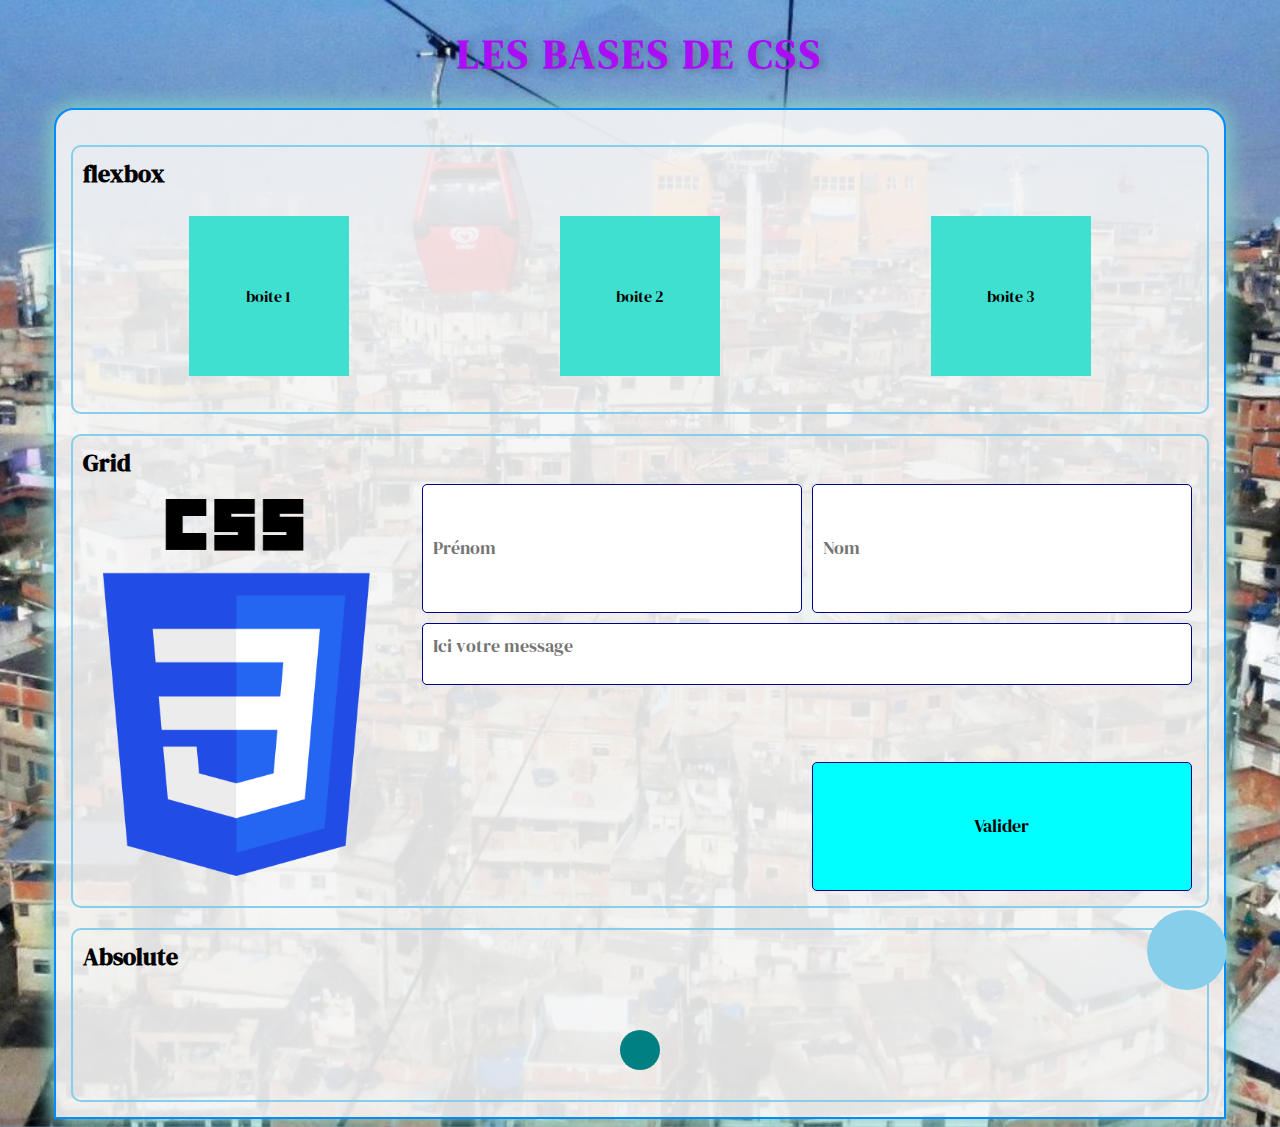
<file: Cours CSS/index.html>
<!DOCTYPE html>
<html lang="en">
<head>
    <meta charset="UTF-8">
    <meta http-equiv="X-UA-Compatible" content="IE=edge">
    <meta name="viewport" content="width=device-width, initial-scale=1.0">
   
    <title>Cours CSS</title>

    <link rel="stylesheet" href="style.css">

    
</head>
<body>
    <header>
        <h1>Les bases de CSS</h1>
    </header>
    
    <main>
       <div class="flexbox">
        <h2>flexbox</h2>
        <ul>
            <li>boite 1</li>
            <li>boite 2</li>
            <li>boite 3</li>
        </ul>
       </div>

       <div class="grid">
        <h2>Grid</h2>
        <div class="grid-container">
            <img src="./assets/fonts/img/logo-css.png" alt="logo css" />

            <form action="">
                <input type="text" id="firstname" placeholder="Prénom" />
                <input type="text" id="surname" placeholder="Nom">
                <textarea cols="30" rows="10" placeholder="Ici votre message"></textarea>
                <input type="submit" value="Valider" id="btn-submit" /> 

            </form>
        </div>    
       </div>

       <div class="absolute">
        <h2>Absolute</h2>
        <span id="circle1"></span>
        <span id="circle2"></span>
       </div>
    </main>
</body>
</html>
</file>
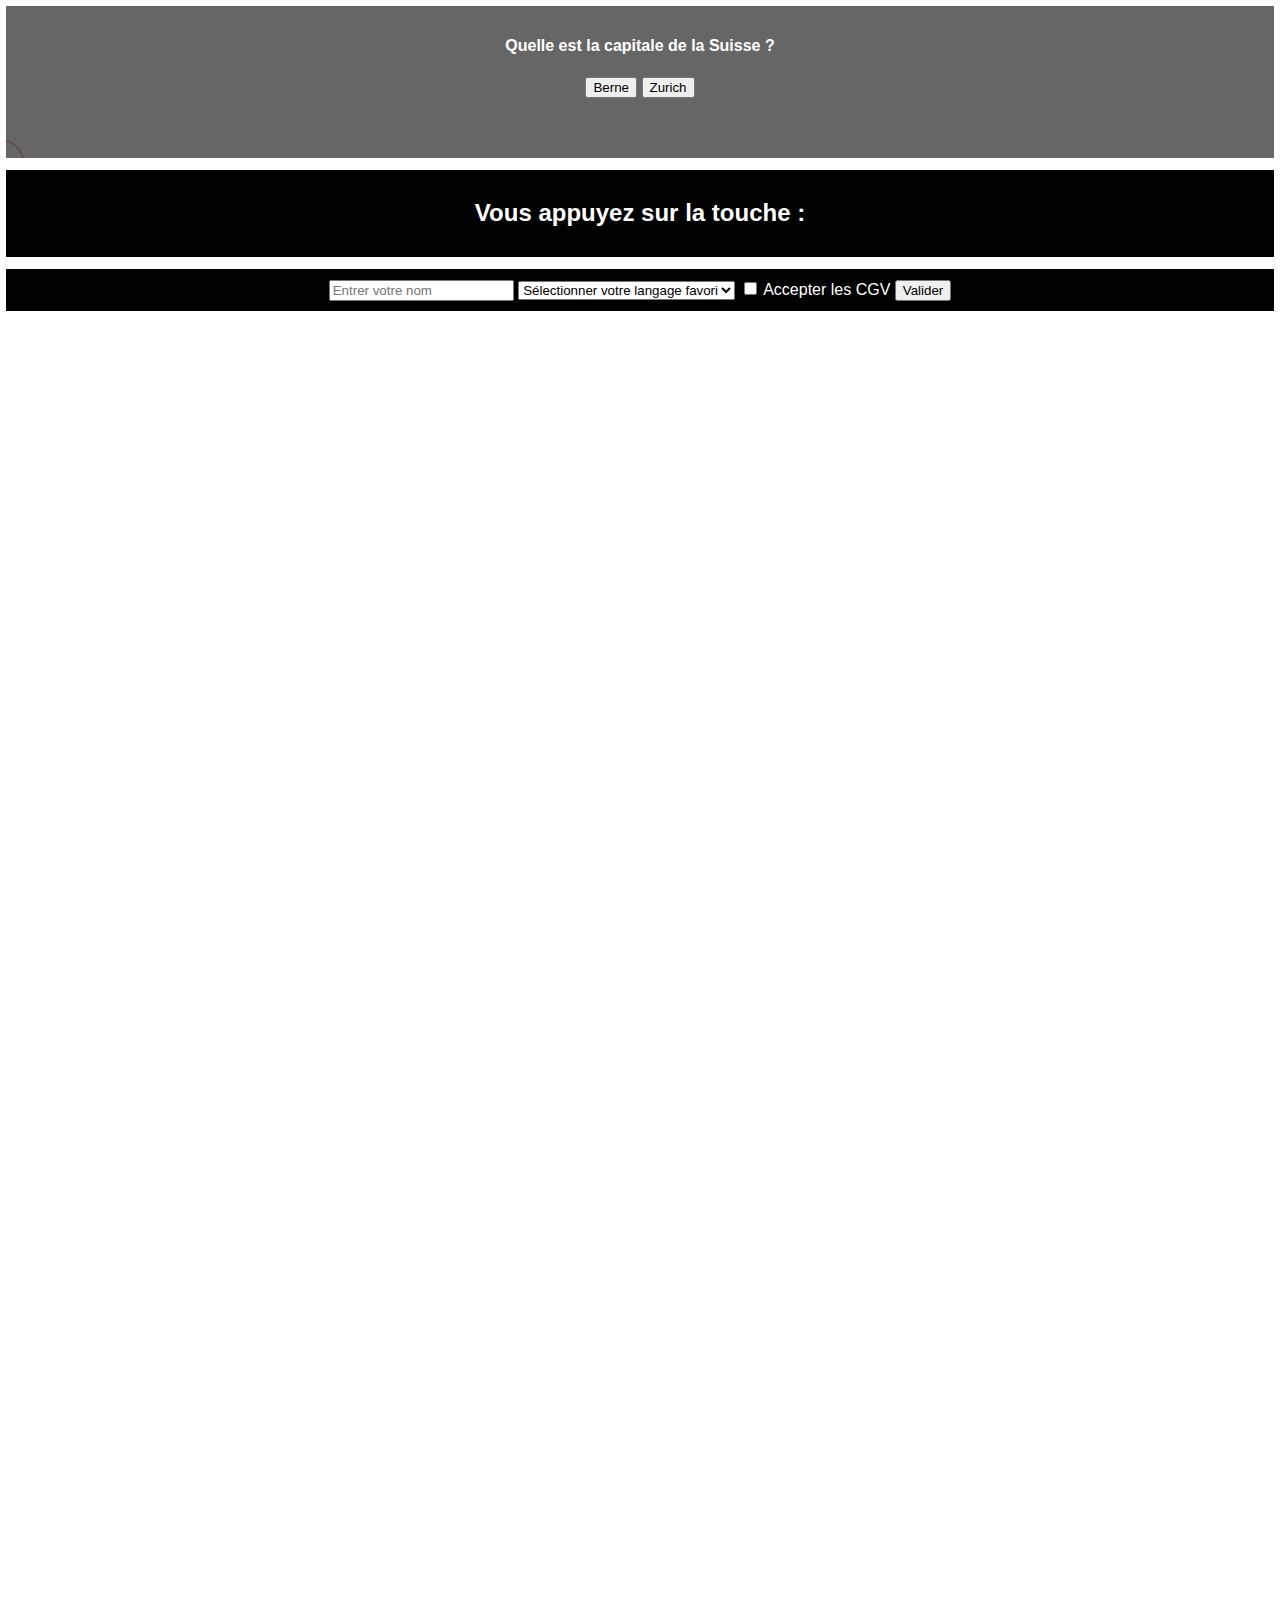
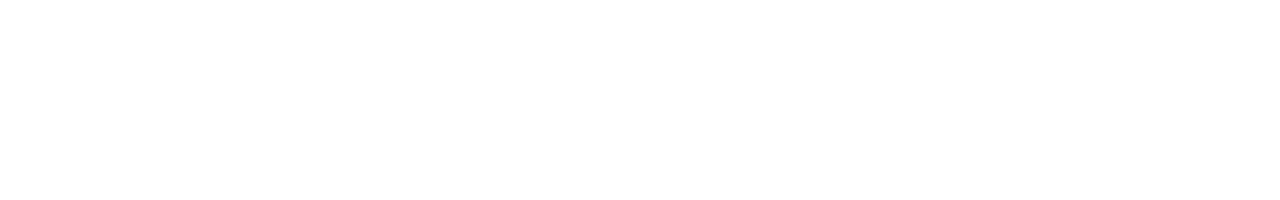
<file: Cours P2/cours/index.html>
<!DOCTYPE html>
<html lang="en">
<head>
    <meta charset="UTF-8">
    <meta http-equiv="X-UA-Compatible" content="IE=edge">
    <meta name="viewport" content="width=device-width, initial-scale=1.0">
    <title>Document</title>

   <link rel="stylesheet" href="./style.css">

</head>
<body>
   
    <div class="click-event box">
        <h4>Quelle est la capitale de la Suisse ?</h4>
        <button id="btn-1">Berne</button>
        <button id="btn-2">Zurich</button>
        <p>La bonne réponse est Berne</p>
    </div>

    <div class="mousemove"></div>

    <div class="keypress box">
        <h2>Vous appuyez sur la touche : <span id="key"></span></h2>
    </div>

<nav>
    <ul>
        <li>Accueil</li>
        <li>Services</li>
        <li>Contact</li>
    </ul>
</nav>

<form action="" class="box">
    <input type="text" placeholder="Entrer votre nom">
    <select>
        <option value="">Sélectionner votre langage favori</option>
        <option value="Javascript">Javascript</option>
        <option value="PHP">PHP</option>
        <option value="Python">Python</option>
    </select>

    <input type="checkbox" id="cgv">
    <label for="cgv">Accepter les CGV</label>

    <input type="submit" value="Valider">
</form>
    

    <script src="index.js"></script>
</body>
</html>
</file>
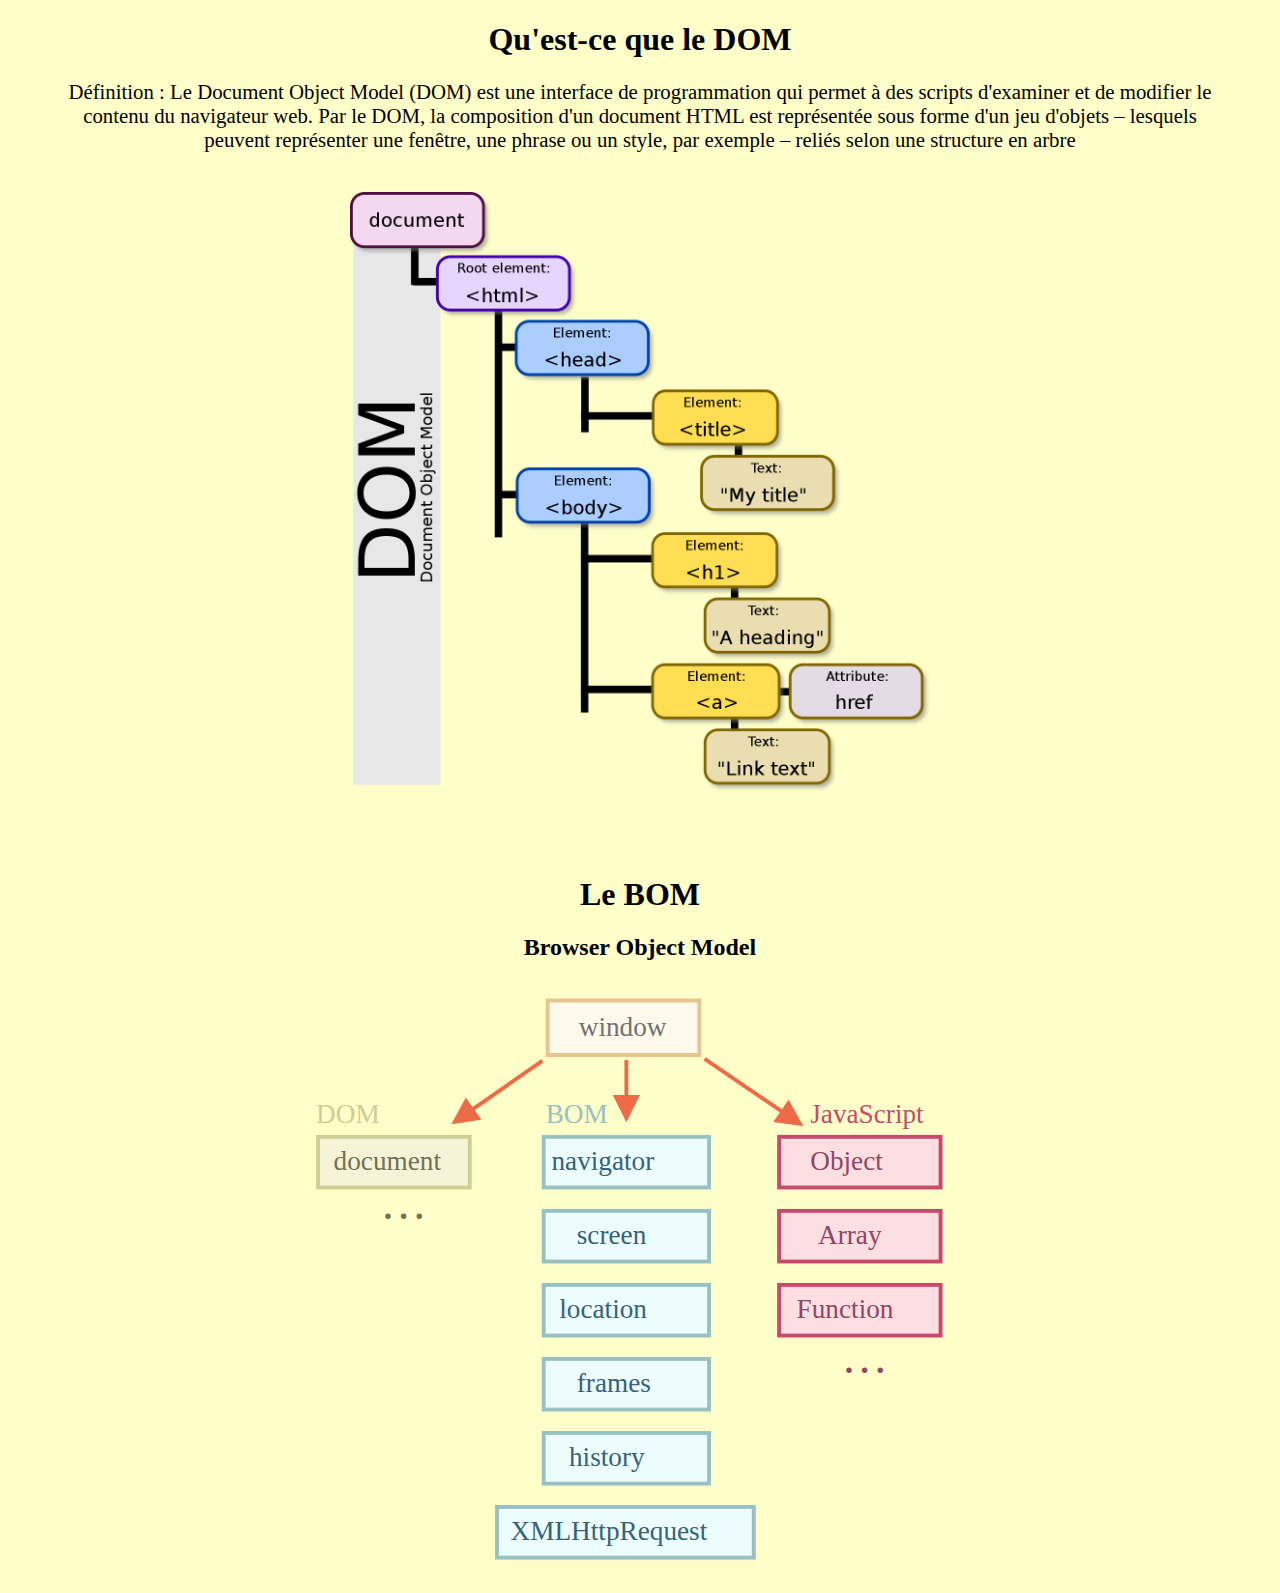
<file: Cours P2/supports/def.html>
<!DOCTYPE html>
<html lang="en">

<head>
  <meta charset="UTF-8">
  <meta http-equiv="X-UA-Compatible" content="IE=edge">
  <meta name="viewport" content="width=device-width, initial-scale=1.0">
  <title>Document</title>
</head>

<body style="text-align: center; font-family: 'Trebuchet MS'; background: rgb(255, 255, 202);">
  <h1>Qu'est-ce que le DOM</h1>

  <p style="margin: 10px 60px 40px; font-size: 1.3rem;">Définition : Le Document Object Model (DOM) est une interface de
    programmation qui
    permet à
    des scripts d'examiner et de modifier le contenu du navigateur web. Par le DOM, la composition d'un document HTML
    est représentée sous forme d'un jeu d'objets – lesquels peuvent représenter une fenêtre, une phrase ou un
    style, par exemple – reliés selon une structure en arbre</p>

  <img height="600" src="./dom.png" alt="">

  <h1 style="margin-top: 80px;">Le BOM</h1>
  <h2>Browser Object Model</h2>

  <img src="./BOM.svg" height="600" alt="">

</body>

</html>
</file>
<file: Cours CSS/style.css>
@import url('https://fonts.googleapis.com/css2?family=Advent+Pro:wght@300;400;500&family=Dancing+Script:wght@400;500;600;700&display=swap');

@font-face {
    font-family: "DMSerif";
    src: url(./assets/fonts/DMSerifDisplay-Regular.ttf);
}

/* L'étoile donne du style à tous les éléments */
/* *{
    margin: 0;
    padding: 0;   
} */

body{
    font-family: "DMSerif", Verdana;
    background: url(./assets/fonts/img/bg.jpg) center/cover;
    /* VH=100% de la taille de l'écran (viewport height) */
    min-height: 100vh;
}

h1{
    text-transform: uppercase;
    letter-spacing: 3px;
    text-align: center;
    /* Les tailles de polices doivent être en REM */
    font-size: 2.5rem;
    text-shadow: 3px 3px 8px #00000042;
    color: #ab0ef4;
    font-family: "Dancing Script", sans-serif cursive;
}

main{
   min-height: 500px;
   width: 90%; 
   background: rgba(245, 245, 245, 0.9);
   /* Centrer une boite  */
   margin: 0 auto;
   border: 2px solid rgb(0, 140, 255);
   border-radius: 20px 20px 0 0 ;
   box-shadow: 0 0 20px 4px #81cfc6;
   padding: 15px;
}

h2{
    margin: 0;
}

.flexbox, 
.grid, 
.absolute {
    border: 2px solid skyblue;
    border-radius: 10px;
    padding: 10px;
    margin-top: 20px;
    min-height: 150px;
}

/* FLEXBOX */
/* Sert à répartir équitablement des éléments sur la page */
.flexbox ul {
    padding: 0;
    display: flex;
    justify-content: space-around;
}
.flexbox li {
    list-style: none;
    height: 160px;
    width: 160px;
    margin: 10px;
    background: turquoise;
    /* Centrer un unique élément verticalement et horizontalement */
    display: flex;
    justify-content: center;
    align-items: center;
}

/* GRID */
.grid-container {
    display: grid;
    grid-template-columns: 30% 70%;
}
.grid img {
    width: 80%;
    margin: 20px 20px;
    display: block;
}

form {
    display: grid;
    grid-template-columns: 1fr 1fr;
    grid-template-rows: 1fr 1fr 1fr;
    grid-template-areas: 
     "i1 i2"
     "ta ta"
     "vi bt"
    }

    input, textarea {
      margin: 5px;  
      border: 1px solid darkblue;
      padding: 10px;
      font-size: 1.1rem;
      font-family: "DMSerif";
      border-radius: 5px;
    }

    textarea {
        grid-area: ta;
        height: 40px;
        resize: none;
    }
    #btn-submit {
        grid-area: bt;
        cursor: pointer;
        background: cyan;
        transition: 0.2s;
    }

    #btn-submit:hover {
        background: darkblue;
        color: white;
    }

    /* ABSOLUTE */
    /* Sans élément en Relative, de base, l'élément en absolute l'est par rapport au body */
    /* Il faut mettre une position relative au parent pour contraindre l'élément en absolute dans ses frontières */
    .absolute {
        position: relative;
    }
   #circle1 {
    height: 80px;
    width: 80px;
    background: skyblue;
    position: absolute;
    border-radius:150px;
    top: -20px;
    right: -20px;
   } 

   #circle2 {
    height: 40px;
    width: 40px;
    border-radius: 150px;
    background-color: teal;
    position: absolute;
    left: 50%;
    transform: translate(-50%);
    top: 100px;
   }

   /* RESPONSIVE */
  @media screen and (max-width: 900px) {
    .grid-container {
        display: block;
    }
    .grid-container {
        width: 40%;
    }
    }

 @media screen and (max-width: 610px) {
    .flexbox ul {
       flex-direction: column;
       align-items: center; 
    }
    form {
      grid-template-columns: 1fr;
      grid-template-rows: 1fr;
      grid-template-areas:
        "i1"
        "i2"
        "ta"
        "bt";  
    }
    input,
    textarea {
        font-size: 0.8rem;

    }
 }
</file>
<file: Cours P2/cours/style.css>
* {
  box-sizing: border-box ;
  font-family: 'Segoe UI', Tahoma, Geneva, Verdana, sans-serif;
  list-style: none;
}
body {
  text-align: center;
  margin: 0;
  color: white;
  min-height: 200vh;
}
.box {
  border: 6px solid white;
  transition: 0.25s ease;
  background: black;
  padding: 10px;
}
p {
  visibility: hidden;
  width: 240px;
  margin: 10px auto O;
  opacity: 0;
  transition: 0.6s;
  transform: translateX(-200px);
}
.question-clicked {
  background: rgb(47, 47, 47);
  border-radius: 30px;
  border: 6px dashed pink;
}
.show-response {
  visibility: visible;
  opacity: 1;
  transform: translateX(0);
}
.mousemove {
  height: 50px;
  width: 50px;
  border: 2px solid pink;
  position: absolute;
  transform: translate(-50%, -50%);
  border-radius: 50px ;
  transition: 0.2s ease;
  z-index: -1;
}
nav {
  background: pink;
  position: fixed;
  width: 100%;
  height: 50px;
  top: -50px;
  transition: 0.3s;
}
nav ::after {
  content: "";
  height: 150px;
  width: 150px;
  background: radial-gradient(circle closest-side, rgba(255, 255, 255, 0.94), transparent);
  position: absolute;
  transform: translate(-50%, -50%);
  transition: 0.25s;
  z-index: 20;
  opacity: 0;
  left: var(--x);
  top: var(--y) ;
}
nav:hover::after {
  opacity: 1;
}

ul {
  display: flex;
  align-items: center;
  justify-content: space-around;
  padding: 0;
}
</file>
